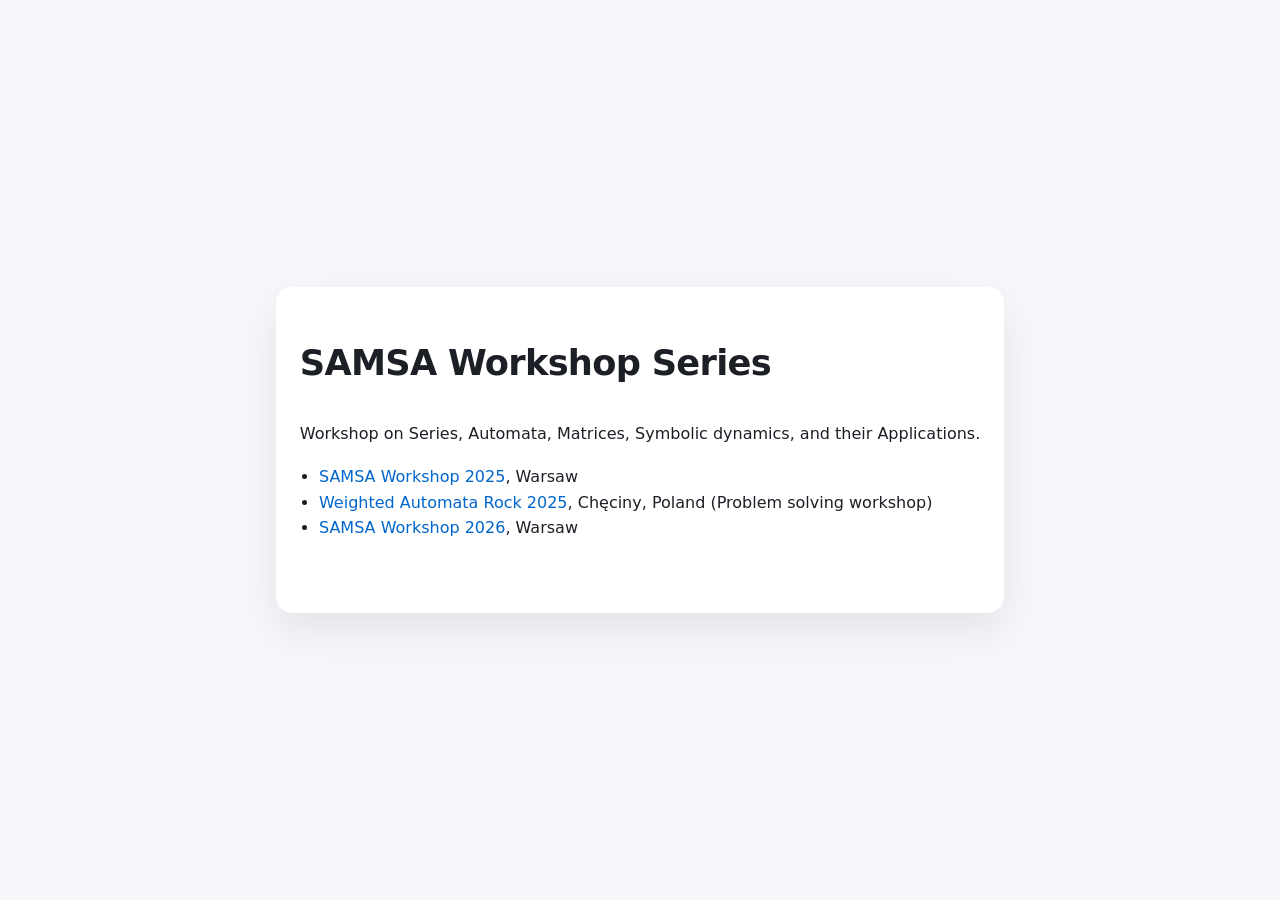
<file: index.html>
<!DOCTYPE html>
<html lang="en">
<head>
  <meta charset="UTF-8" />
  <meta name="viewport" content="width=device-width, initial-scale=1.0" />
  <title>SAMSA Workshop Series</title>
  <style>
    body {
      font-family: system-ui, -apple-system, BlinkMacSystemFont, "Segoe UI", sans-serif;
      line-height: 1.6;
      margin: 0;
      padding: 0;
      min-height: 100vh;
      display: flex;
      align-items: center;
      justify-content: center;
      background: #f5f7fb;
      color: #1c1f26;
    }

    main {
      max-width: 700px;
      padding: 3rem 1.5rem;
      background: #ffffff;
      border-radius: 16px;
      box-shadow: 0 18px 40px rgba(0,0,0,0.08);
    }

    h1 {
      margin-top: 0;
      font-size: 2.2rem;
      letter-spacing: -0.02em;
    }

    p {
      margin: 0 0 1.1rem;
    }

    ul {
      padding-left: 1.2rem;
      margin: 1rem 0 1.5rem;
    }

    a {
      color: #0066cc;
      text-decoration: none;
    }

    a:hover {
      text-decoration: underline;
    }

    footer {
      margin-top: 2rem;
      font-size: 0.9rem;
      color: #4a5568;
    }
  </style>
</head>
<body>
  <main>
    <section>
      <h1>SAMSA Workshop Series</h1>
      <p>Workshop on Series, Automata, Matrices, Symbolic dynamics, and their Applications.</p>
      <ul>
        <li><a href="./2025/">SAMSA Workshop 2025</a>, Warsaw</li>
        <li><a href="https://samsa2025.github.io/rock">Weighted Automata Rock 2025</a>, Chęciny, Poland (Problem solving workshop)</li> 
        <li><a href="./2026/">SAMSA Workshop 2026</a>, Warsaw</li>
      </ul>
    </section>

  </main>
</body>
</html>
</file>
